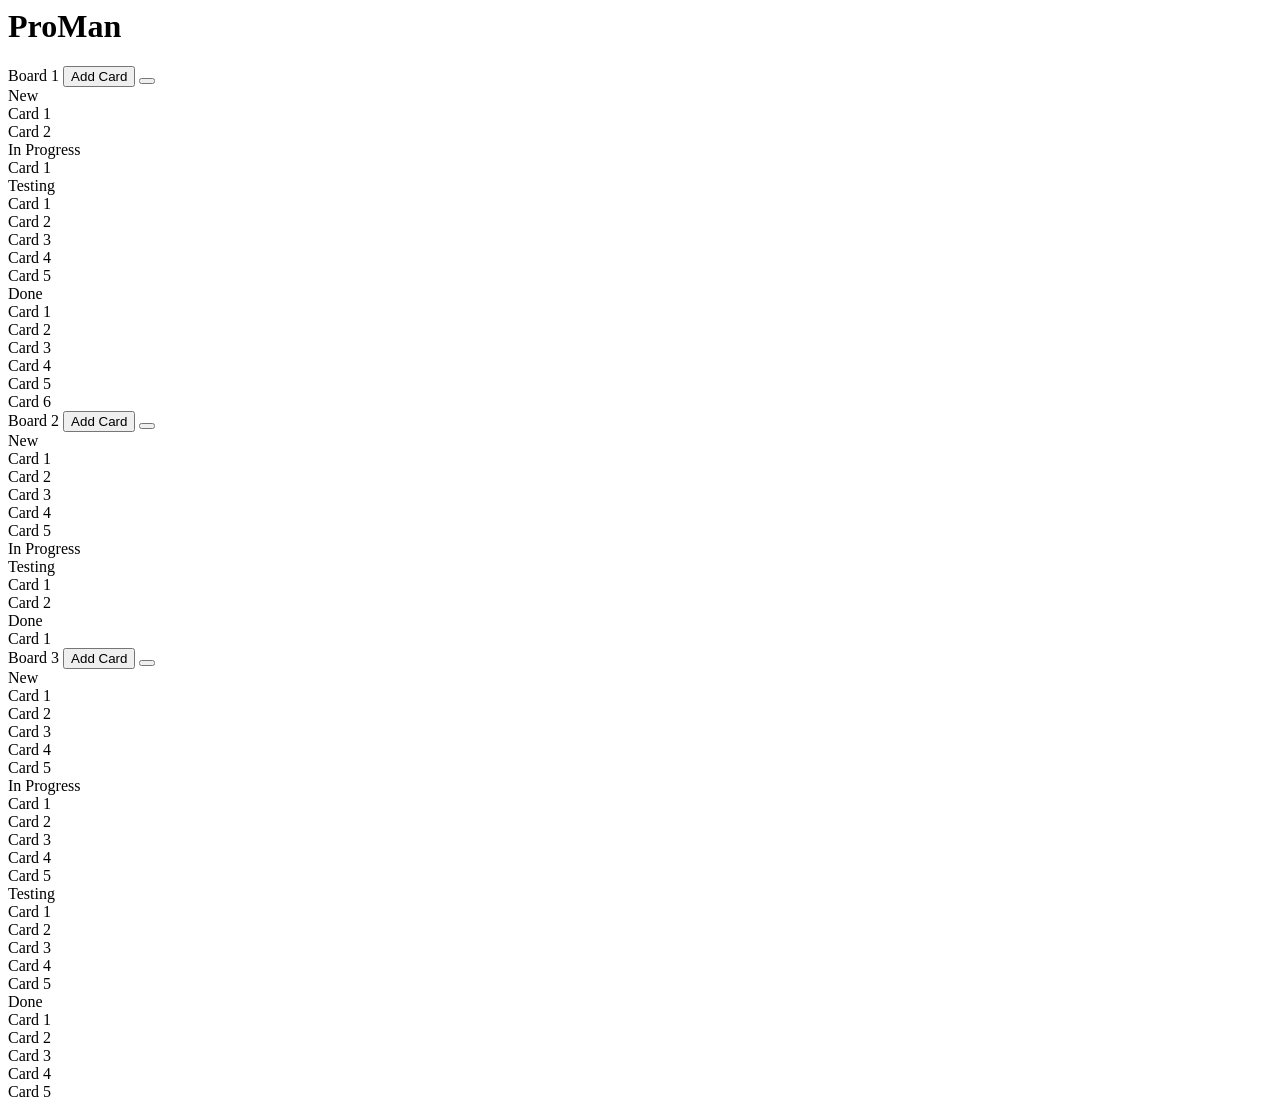
<file: templates/design.html>
<body>
    <h1>ProMan</h1>
    <!-- Emmet: .board-container>section.board*3>.board-header>(span.board-title{Board $}+button.board-add{Add Card}+button.board-toggle>i.fas.fa-chevron-down)^.board-columns>((.board-column>.board-column-title{New}+.board-column-content>.card*5>(.card-remove>i.fas.fa-trash-alt^.card-title{Card $}))+(.board-column>.board-column-title{In Progress}+.board-column-content>.card*5>(.card-remove>i.fas.fa-trash-alt^.card-title{Card $}))+(.board-column>.board-column-title{Testing}+.board-column-content>.card*5>(.card-remove>i.fas.fa-trash-alt^.card-title{Card $}))+(.board-column>.board-column-title{Done}+.board-column-content>.card*5>(.card-remove>i.fas.fa-trash-alt^.card-title{Card $}))) -->

    <div class="board-container">
        <section class="board">
            <div class="board-header"><span class="board-title">Board 1</span>
                <button class="board-add">Add Card</button>
                <button class="board-toggle"><i class="fas fa-chevron-down"></i></button>
            </div>
            <div class="board-columns">
                <div class="board-column">
                    <div class="board-column-title">New</div>
                    <div class="board-column-content">
                        <div class="card">
                            <div class="card-remove"><i class="fas fa-trash-alt"></i></div>
                            <div class="card-title">Card 1</div>
                        </div>
                        <div class="card">
                            <div class="card-remove"><i class="fas fa-trash-alt"></i></div>
                            <div class="card-title">Card 2</div>
                        </div>
                    </div>
                </div>
                <div class="board-column">
                    <div class="board-column-title">In Progress</div>
                    <div class="board-column-content">
                        <div class="card">
                            <div class="card-remove"><i class="fas fa-trash-alt"></i></div>
                            <div class="card-title">Card 1</div>
                        </div>
                    </div>
                </div>
                <div class="board-column">
                    <div class="board-column-title">Testing</div>
                    <div class="board-column-content">
                        <div class="card">
                            <div class="card-remove"><i class="fas fa-trash-alt"></i></div>
                            <div class="card-title">Card 1</div>
                        </div>
                        <div class="card">
                            <div class="card-remove"><i class="fas fa-trash-alt"></i></div>
                            <div class="card-title">Card 2</div>
                        </div>
                        <div class="card">
                            <div class="card-remove"><i class="fas fa-trash-alt"></i></div>
                            <div class="card-title">Card 3</div>
                        </div>
                        <div class="card">
                            <div class="card-remove"><i class="fas fa-trash-alt"></i></div>
                            <div class="card-title">Card 4</div>
                        </div>
                        <div class="card">
                            <div class="card-remove"><i class="fas fa-trash-alt"></i></div>
                            <div class="card-title">Card 5</div>
                        </div>
                    </div>
                </div>
                <div class="board-column">
                    <div class="board-column-title">Done</div>
                    <div class="board-column-content">
                        <div class="card">
                            <div class="card-remove"><i class="fas fa-trash-alt"></i></div>
                            <div class="card-title">Card 1</div>
                        </div>
                        <div class="card">
                            <div class="card-remove"><i class="fas fa-trash-alt"></i></div>
                            <div class="card-title">Card 2</div>
                        </div>
                        <div class="card">
                            <div class="card-remove"><i class="fas fa-trash-alt"></i></div>
                            <div class="card-title">Card 3</div>
                        </div>
                        <div class="card">
                            <div class="card-remove"><i class="fas fa-trash-alt"></i></div>
                            <div class="card-title">Card 4</div>
                        </div>
                        <div class="card">
                            <div class="card-remove"><i class="fas fa-trash-alt"></i></div>
                            <div class="card-title">Card 5</div>
                        </div>
                        <div class="card">
                            <div class="card-remove"><i class="fas fa-trash-alt"></i></div>
                            <div class="card-title">Card 6</div>
                        </div>
                    </div>
                </div>
            </div>
        </section>
        <section class="board">
            <div class="board-header"><span class="board-title">Board 2</span>
                <button class="board-add">Add Card</button>
                <button class="board-toggle"><i class="fas fa-chevron-down"></i></button>
            </div>
            <div class="board-columns">
                <div class="board-column">
                    <div class="board-column-title">New</div>
                    <div class="board-column-content">
                        <div class="card">
                            <div class="card-remove"><i class="fas fa-trash-alt"></i></div>
                            <div class="card-title">Card 1</div>
                        </div>
                        <div class="card">
                            <div class="card-remove"><i class="fas fa-trash-alt"></i></div>
                            <div class="card-title">Card 2</div>
                        </div>
                        <div class="card">
                            <div class="card-remove"><i class="fas fa-trash-alt"></i></div>
                            <div class="card-title">Card 3</div>
                        </div>
                        <div class="card">
                            <div class="card-remove"><i class="fas fa-trash-alt"></i></div>
                            <div class="card-title">Card 4</div>
                        </div>
                        <div class="card">
                            <div class="card-remove"><i class="fas fa-trash-alt"></i></div>
                            <div class="card-title">Card 5</div>
                        </div>
                    </div>
                </div>
                <div class="board-column">
                    <div class="board-column-title">In Progress</div>
                    <div class="board-column-content"></div>
                </div>
                <div class="board-column">
                    <div class="board-column-title">Testing</div>
                    <div class="board-column-content">
                        <div class="card">
                            <div class="card-remove"><i class="fas fa-trash-alt"></i></div>
                            <div class="card-title">Card 1</div>
                        </div>
                        <div class="card">
                            <div class="card-remove"><i class="fas fa-trash-alt"></i></div>
                            <div class="card-title">Card 2</div>
                        </div>
                    </div>
                </div>
                <div class="board-column">
                    <div class="board-column-title">Done</div>
                    <div class="board-column-content">
                        <div class="card">
                            <div class="card-remove"><i class="fas fa-trash-alt"></i></div>
                            <div class="card-title">Card 1</div>
                        </div>
                    </div>
                </div>
            </div>
        </section>
        <section class="board">
            <div class="board-header"><span class="board-title">Board 3</span>
                <button class="board-add">Add Card</button>
                <button class="board-toggle"><i class="fas fa-chevron-down"></i></button>
            </div>
            <div class="board-columns">
                <div class="board-column">
                    <div class="board-column-title">New</div>
                    <div class="board-column-content">
                        <div class="card">
                            <div class="card-remove"><i class="fas fa-trash-alt"></i></div>
                            <div class="card-title">Card 1</div>
                        </div>
                        <div class="card">
                            <div class="card-remove"><i class="fas fa-trash-alt"></i></div>
                            <div class="card-title">Card 2</div>
                        </div>
                        <div class="card">
                            <div class="card-remove"><i class="fas fa-trash-alt"></i></div>
                            <div class="card-title">Card 3</div>
                        </div>
                        <div class="card">
                            <div class="card-remove"><i class="fas fa-trash-alt"></i></div>
                            <div class="card-title">Card 4</div>
                        </div>
                        <div class="card">
                            <div class="card-remove"><i class="fas fa-trash-alt"></i></div>
                            <div class="card-title">Card 5</div>
                        </div>
                    </div>
                </div>
                <div class="board-column">
                    <div class="board-column-title">In Progress</div>
                    <div class="board-column-content">
                        <div class="card">
                            <div class="card-remove"><i class="fas fa-trash-alt"></i></div>
                            <div class="card-title">Card 1</div>
                        </div>
                        <div class="card">
                            <div class="card-remove"><i class="fas fa-trash-alt"></i></div>
                            <div class="card-title">Card 2</div>
                        </div>
                        <div class="card">
                            <div class="card-remove"><i class="fas fa-trash-alt"></i></div>
                            <div class="card-title">Card 3</div>
                        </div>
                        <div class="card">
                            <div class="card-remove"><i class="fas fa-trash-alt"></i></div>
                            <div class="card-title">Card 4</div>
                        </div>
                        <div class="card">
                            <div class="card-remove"><i class="fas fa-trash-alt"></i></div>
                            <div class="card-title">Card 5</div>
                        </div>
                    </div>
                </div>
                <div class="board-column">
                    <div class="board-column-title">Testing</div>
                    <div class="board-column-content">
                        <div class="card">
                            <div class="card-remove"><i class="fas fa-trash-alt"></i></div>
                            <div class="card-title">Card 1</div>
                        </div>
                        <div class="card">
                            <div class="card-remove"><i class="fas fa-trash-alt"></i></div>
                            <div class="card-title">Card 2</div>
                        </div>
                        <div class="card">
                            <div class="card-remove"><i class="fas fa-trash-alt"></i></div>
                            <div class="card-title">Card 3</div>
                        </div>
                        <div class="card">
                            <div class="card-remove"><i class="fas fa-trash-alt"></i></div>
                            <div class="card-title">Card 4</div>
                        </div>
                        <div class="card">
                            <div class="card-remove"><i class="fas fa-trash-alt"></i></div>
                            <div class="card-title">Card 5</div>
                        </div>
                    </div>
                </div>
                <div class="board-column">
                    <div class="board-column-title">Done</div>
                    <div class="board-column-content">
                        <div class="card">
                            <div class="card-remove"><i class="fas fa-trash-alt"></i></div>
                            <div class="card-title">Card 1</div>
                        </div>
                        <div class="card">
                            <div class="card-remove"><i class="fas fa-trash-alt"></i></div>
                            <div class="card-title">Card 2</div>
                        </div>
                        <div class="card">
                            <div class="card-remove"><i class="fas fa-trash-alt"></i></div>
                            <div class="card-title">Card 3</div>
                        </div>
                        <div class="card">
                            <div class="card-remove"><i class="fas fa-trash-alt"></i></div>
                            <div class="card-title">Card 4</div>
                        </div>
                        <div class="card">
                            <div class="card-remove"><i class="fas fa-trash-alt"></i></div>
                            <div class="card-title">Card 5</div>
                        </div>
                    </div>
                </div>
            </div>
        </section>
    </div>
</body>
</file>
